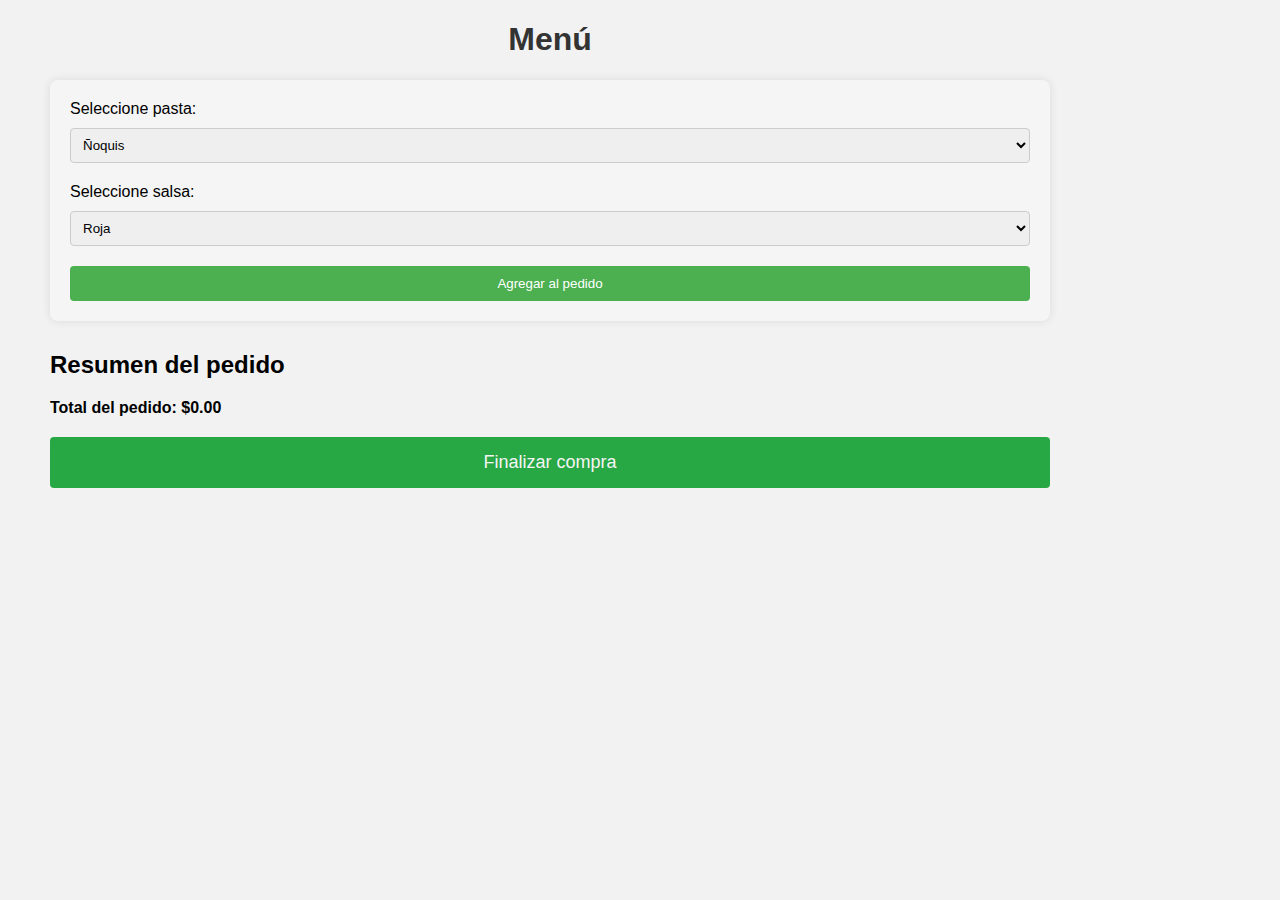
<file: index.html>
<!DOCTYPE html>
<html lang="en">
<head>
    <meta charset="UTF-8">
    <meta http-equiv="X-UA-Compatible" content="IE=edge">
    <meta name="viewport" content="width=device-width, initial-scale=1.0">
    <title>Mama Planta - Bar de Pastas Veganas</title>
    <link rel="stylesheet" href="styles.css">
</head>
<body>
    <h1>Menú</h1>
    <form id="formularioPedido">
        <label for="seleccionarPasta">Seleccione pasta:</label>
        <select id="seleccionarPasta">
            <option value="Ñoquis">Ñoquis</option>
            <option value="Sorrentinos">Sorrentinos de champiñones y queso</option>
            <option value="Tallarines">Tallarines</option>
            <option value="Canelones">Canelones de verduras</option>
        </select>

        <label for="seleccionarSalsa">Seleccione salsa:</label>
        <select id="seleccionarSalsa">
            <option value="Roja">Roja</option>
            <option value="Blanca">Blanca</option>
            <option value="Mixta">Mixta</option>
            <option value="Espinaca">de Espinaca</option>
        </select>

        <button type="submit">Agregar al pedido</button>
    </form>
    <div id="resumenPedido">
        <h2>Resumen del pedido</h2>
        <ul id="listaPedidos">
            <!-- bla bla bla -->
        </ul>
        <p id="totalPedido">Total del pedido: $0.00 </p>
        <button id="botonFinalizarCompra">Finalizar compra</button>
    </div>
    <script src="./main.js"></script>    
</body>

</html>
</file>
<file: styles.css>
body {
    font-family: Arial, sans-serif;
    margin: 0 50px;
    padding: 0;
    background-color: #f2f2f2;
    max-width: 1000px;
}

.container {
    max-width: 800px;
    margin: 0 auto;
    padding: 20px;
}

h1 {
    text-align: center;
    color: #333;
}

form {
    background-color: #f5f5f5;
    padding: 20px;
    border-radius: 8px;
    box-shadow: 0 0 10px rgba(0, 0, 0, 0.1);
}

label {
    display: block;
    margin-bottom: 10px;
}

select {
    width: 100%;
    padding: 8px;
    margin-bottom: 20px;
    border: 1px solid #ccc;
    border-radius: 4px;
    box-sizing: border-box;
}

button {
    width: 100%;
    padding: 10px;
    background-color: #4CAF50;
    color: #fff;
    border: none;
    border-radius: 4px;
    cursor: pointer;
}

button:hover {
    background-color: #45a049;
}

#resumenPedido { 
    margin-top: 30px;
}

#listaPedidos { 
    list-style: none;
    padding: 0;
}

#listaPedidos li { 
    background-color: #fff;
    padding: 10px;
    margin-bottom: 5px;
    border-radius: 4px;
}

#totalPedido { 
    font-weight: bold;
    margin-top: 10px;
}

#botonFinalizarCompra { 
    display: block;
    width: 100%;
    padding: 15px;
    background-color: #28a745;
    color: #f5f5f5;
    border: none;
    border-radius: 4px;
    cursor: pointer;
    font-size: 18px;
    transition: background-color 0.3s ease;
    margin-top: 20px;
}
</file>
